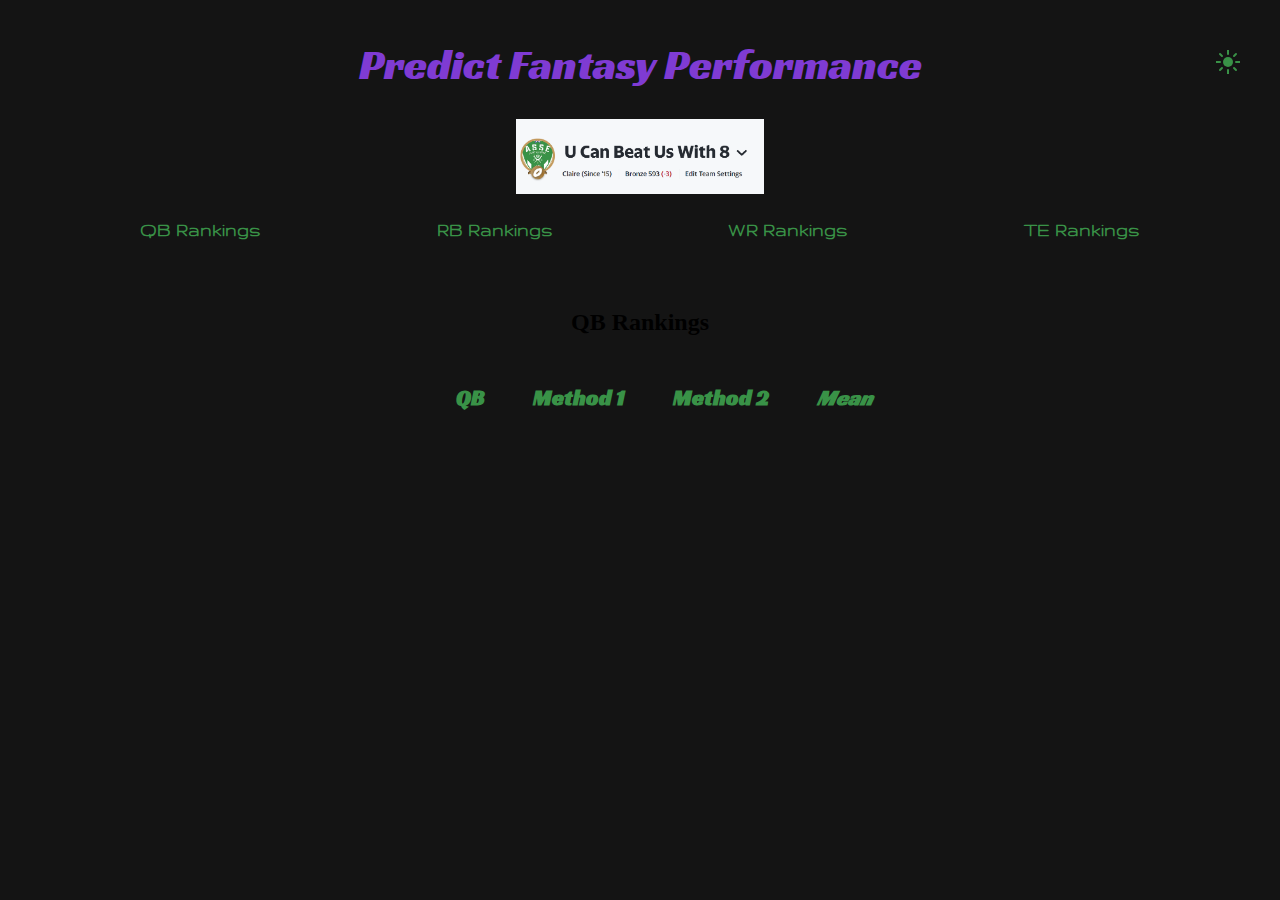
<file: frontEnd/qb_rankings.html>
<!DOCTYPE html>
<html lang="en">
    <head>
        <meta charset = "UTF-8">
        <meta name = "viewport" content = "width=device-width, initial-scale=1.0">
        <title>QB Rankings</title>
        <link rel="preconnect" href="https://fonts.googleapis.com">
        <link rel="preconnect" href="https://fonts.gstatic.com" crossorigin>
        <link href="https://fonts.googleapis.com/css2?family=Racing+Sans+One&display=swap" rel="stylesheet">
        <link rel="preconnect" href="https://fonts.googleapis.com">
        <link rel="preconnect" href="https://fonts.gstatic.com" crossorigin>
        <link href="https://fonts.googleapis.com/css2?family=Gruppo&display=swap" rel="stylesheet">
        
        <link rel="stylesheet" href="css/main-elements.css">
        <link rel="stylesheet" href="css/form-elements.css">
        <link rel="stylesheet" href="css/button-elements.css">
        <link rel="stylesheet" href="css/header-elements.css">
        <link rel="stylesheet" href="css/player-stats.css">
        <link rel="stylesheet" href="css/table-elements.css">

        <link rel="apple-touch-icon" sizes="180x180" href="/apple-touch-icon.png">
        <link rel="icon" type="image/png" sizes="32x32" href="/favicon-32x32.png">
        <link rel="icon" type="image/png" sizes="16x16" href="/favicon-16x16.png">
        <link rel="manifest" href="/site.webmanifest">
        
    </head>
    <body>
        <header>
            <div class="header-left"></div>
            <a href="/" style="text-decoration: none; color: inherit; cursor: pointer;">
                <h1 id="home-header">Predict Fantasy Performance</h1>
            </a>            
            <img src="u-can-beat-us-with-8.png" alt="U Can Beat Us With 8" height="75">
            <button id="theme-toggle" aria-label="Toggle theme">
                <svg id="light-theme-icon" width="24" height="24" viewBox="0 0 24 24">
                    <circle id="sun" cx="12" cy="12" r="5" fill="#399247"/>
                    <line x1="12" y1="0"  x2="12" y2="4"  stroke="#399247" stroke-width="2" stroke-linecap="round"/>
                    <line x1="12" y1="20" x2="12" y2="24" stroke="#399247" stroke-width="2" stroke-linecap="round"/>
                    <line x1="0"  y1="12" x2="4"  y2="12" stroke="#399247" stroke-width="2" stroke-linecap="round"/>
                    <line x1="20" y1="12" x2="24" y2="12" stroke="#399247" stroke-width="2" stroke-linecap="round"/>
                    <line x1="4"  y1="4"  x2="6"  y2="6"  stroke="#399247" stroke-width="2" stroke-linecap="round"/>
                    <line x1="18" y1="18" x2="20" y2="20" stroke="#399247" stroke-width="2" stroke-linecap="round"/>
                    <line x1="4"  y1="20" x2="6"  y2="18" stroke="#399247" stroke-width="2" stroke-linecap="round"/>
                    <line x1="18" y1="6"  x2="20" y2="4"  stroke="#399247" stroke-width="2" stroke-linecap="round"/>
                    <path id="moon" d="M 16 12 A 5 5 0 1 1 12 7 A 4 4 0 0 0 16 12 Z" fill="black" opacity="0"/>
                </svg>
            </button>
            <section class="rankings">
                <div id="qb_rankings">
                    <button onclick="window.location.href='qb_rankings.html'">
                        <strong>QB Rankings</strong>
                    </button>
                </div>
                <div id="rb_rankings">
                    <button onclick="window.location.href='rb_rankings.html'">
                        <strong>RB Rankings</strong>
                    </button>
                </div>
                <div id="wr_rankings">
                    <button><strong>WR Rankings</strong></button>
                </div>
                <div id="te_rankings">
                    <button><strong>TE Rankings</strong></button>
                </div>
            </section>
        </header>
        <h2>QB Rankings</h2>
        <table class="rankingsTable" id="qb-rankings-table">
            <thead>
                <tr>
                    <th></th>
                    <th class="players_list">QB</th>
                    <th>Method 1</th>
                    <th>Method 2</th>
                    <th class="mean_pts">Mean</th>
                </tr>
            </thead>
            <tbody></tbody>
        </table>
        <script>
            async function loadQBRankings() {
                const response = await fetch("http://127.0.0.1:8000/qb-rankings");
                console.log(response)
                const data = await response.json();

                const table_body = document.querySelector("#qb-rankings-table tbody");
                table_body.innerHTML = ""

                data.forEach((row, index) => {
                    console.log("Row data:", row);
                    const table_row = document.createElement("tr")
                    table_row.innerHTML = `
                        <td>${index+1}</td>
                        <td>${row.QB}</td>
                        <td>${row.M1_Points}</td>
                        <td>${row.M2_Points}</td>
                        <td>${row.Mean}</td>
                    `;
                    table_body.append(table_row)
                });
            }

            loadQBRankings();
        </script>
    </body>
</html>
</file>
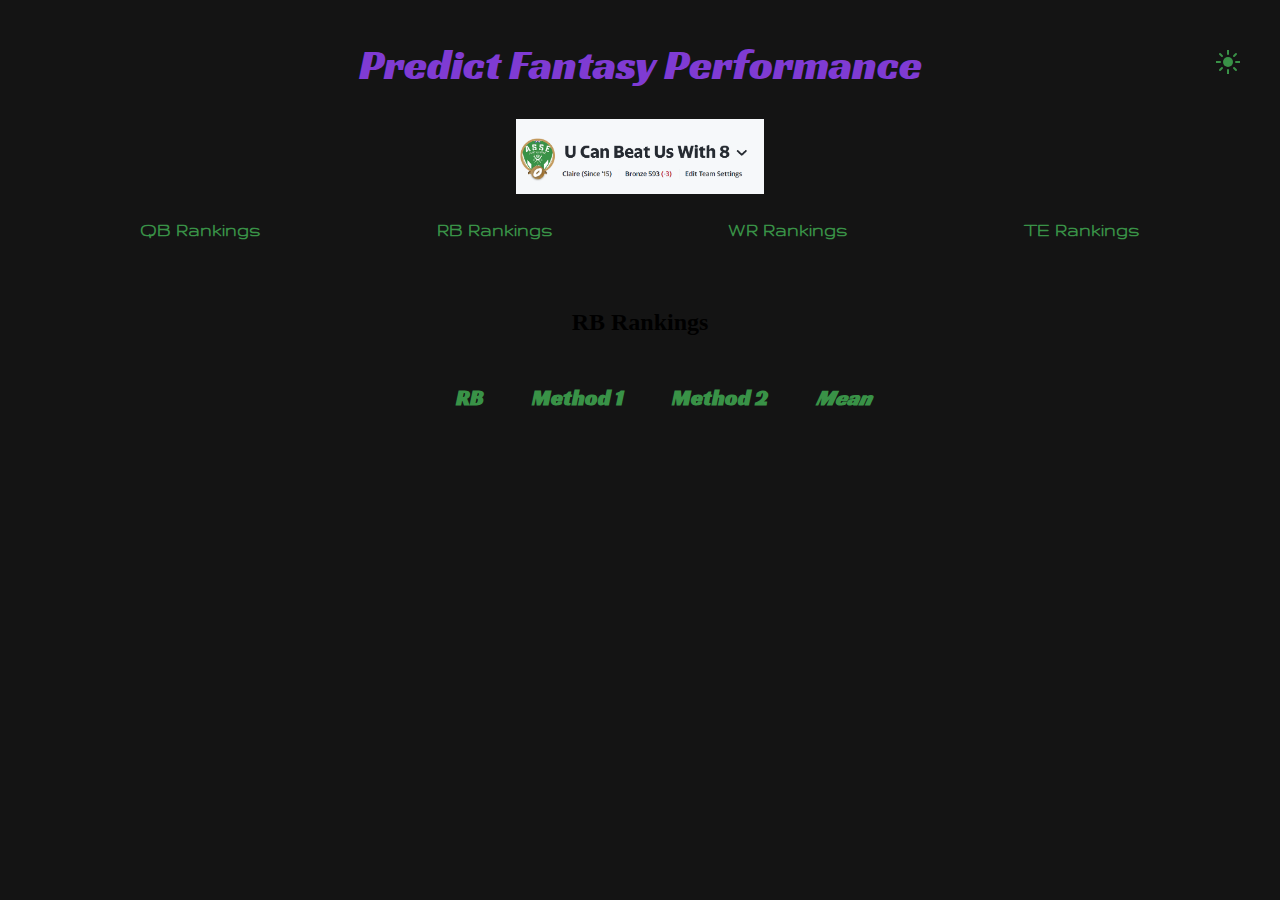
<file: frontEnd/rb_rankings.html>
<!DOCTYPE html>
<html lang="en">
    <head>
        <meta charset = "UTF-8">
        <meta name = "viewport" content = "width=device-width, initial-scale=1.0">
        <title>RB Rankings</title>
        <link rel="preconnect" href="https://fonts.googleapis.com">
        <link rel="preconnect" href="https://fonts.gstatic.com" crossorigin>
        <link href="https://fonts.googleapis.com/css2?family=Racing+Sans+One&display=swap" rel="stylesheet">
        <link rel="preconnect" href="https://fonts.googleapis.com">
        <link rel="preconnect" href="https://fonts.gstatic.com" crossorigin>
        <link href="https://fonts.googleapis.com/css2?family=Gruppo&display=swap" rel="stylesheet">
        
        <link rel="stylesheet" href="css/main-elements.css">
        <link rel="stylesheet" href="css/form-elements.css">
        <link rel="stylesheet" href="css/button-elements.css">
        <link rel="stylesheet" href="css/header-elements.css">
        <link rel="stylesheet" href="css/player-stats.css">
        <link rel="stylesheet" href="css/table-elements.css">

        <link rel="apple-touch-icon" sizes="180x180" href="/apple-touch-icon.png">
        <link rel="icon" type="image/png" sizes="32x32" href="/favicon-32x32.png">
        <link rel="icon" type="image/png" sizes="16x16" href="/favicon-16x16.png">
        <link rel="manifest" href="/site.webmanifest">
        
    </head>
    <body>
        <header>
            <div class="header-left"></div>
            <a href="/" style="text-decoration: none; color: inherit; cursor: pointer;">
                <h1 id="home-header">Predict Fantasy Performance</h1>
            </a>            
            <img src="u-can-beat-us-with-8.png" alt="U Can Beat Us With 8" height="75">
            <button id="theme-toggle" aria-label="Toggle theme">
                <svg id="light-theme-icon" width="24" height="24" viewBox="0 0 24 24">
                    <circle id="sun" cx="12" cy="12" r="5" fill="#399247"/>
                    <line x1="12" y1="0"  x2="12" y2="4"  stroke="#399247" stroke-width="2" stroke-linecap="round"/>
                    <line x1="12" y1="20" x2="12" y2="24" stroke="#399247" stroke-width="2" stroke-linecap="round"/>
                    <line x1="0"  y1="12" x2="4"  y2="12" stroke="#399247" stroke-width="2" stroke-linecap="round"/>
                    <line x1="20" y1="12" x2="24" y2="12" stroke="#399247" stroke-width="2" stroke-linecap="round"/>
                    <line x1="4"  y1="4"  x2="6"  y2="6"  stroke="#399247" stroke-width="2" stroke-linecap="round"/>
                    <line x1="18" y1="18" x2="20" y2="20" stroke="#399247" stroke-width="2" stroke-linecap="round"/>
                    <line x1="4"  y1="20" x2="6"  y2="18" stroke="#399247" stroke-width="2" stroke-linecap="round"/>
                    <line x1="18" y1="6"  x2="20" y2="4"  stroke="#399247" stroke-width="2" stroke-linecap="round"/>
                    <path id="moon" d="M 16 12 A 5 5 0 1 1 12 7 A 4 4 0 0 0 16 12 Z" fill="black" opacity="0"/>
                </svg>
            </button>
            <section class="rankings">
                <div id="qb_rankings">
                    <button onclick="window.location.href='qb_rankings.html'">
                        <strong>QB Rankings</strong>
                    </button>
                </div>
                <div id="rb_rankings">
                    <button onclick="window.location.href='rb_rankings.html'">
                        <strong>RB Rankings</strong>
                    </button>
                </div>
                <div id="wr_rankings">
                    <button onclick="window.location.href='wr_rankings.html'">
                        <strong>WR Rankings</strong>
                    </button>
                </div>
                <div id="te_rankings">
                    <button onclick="window.location.href='te_rankings.html'">
                        <strong>TE Rankings</strong>
                    </button>
                </div>
            </section>
        </header>
        <h2>RB Rankings</h2>
        <table class="rankingsTable" id="rb-rankings-table">
            <thead>
                <tr>
                    <th></th>
                    <th class="players_list">RB</th>
                    <th>Method 1</th>
                    <th>Method 2</th>
                    <th class="mean_pts">Mean</th>
                </tr>
            </thead>
            <tbody></tbody>
        </table>
        <script>
            async function loadRBRankings() {
                const response = await fetch("http://127.0.0.1:8000/rb-rankings");
                console.log(response)
                const data = await response.json();

                const table_body = document.querySelector("#rb-rankings-table tbody");
                table_body.innerHTML = ""

                data.forEach((row, index) => {
                    console.log("Row data:", row);
                    const table_row = document.createElement("tr");
                    table_row.innerHTML = `
                        <td>${index + 1}</td>
                        <td>${row.RB}</td>
                        <td>${row.M1_Points}</td>
                        <td>${row.M2_Points}</td>
                        <td>${row.Mean}</td>
                    `;
                    table_body.append(table_row);
                });
            }

            loadRBRankings();
        </script>
    </body>
</html>
</file>
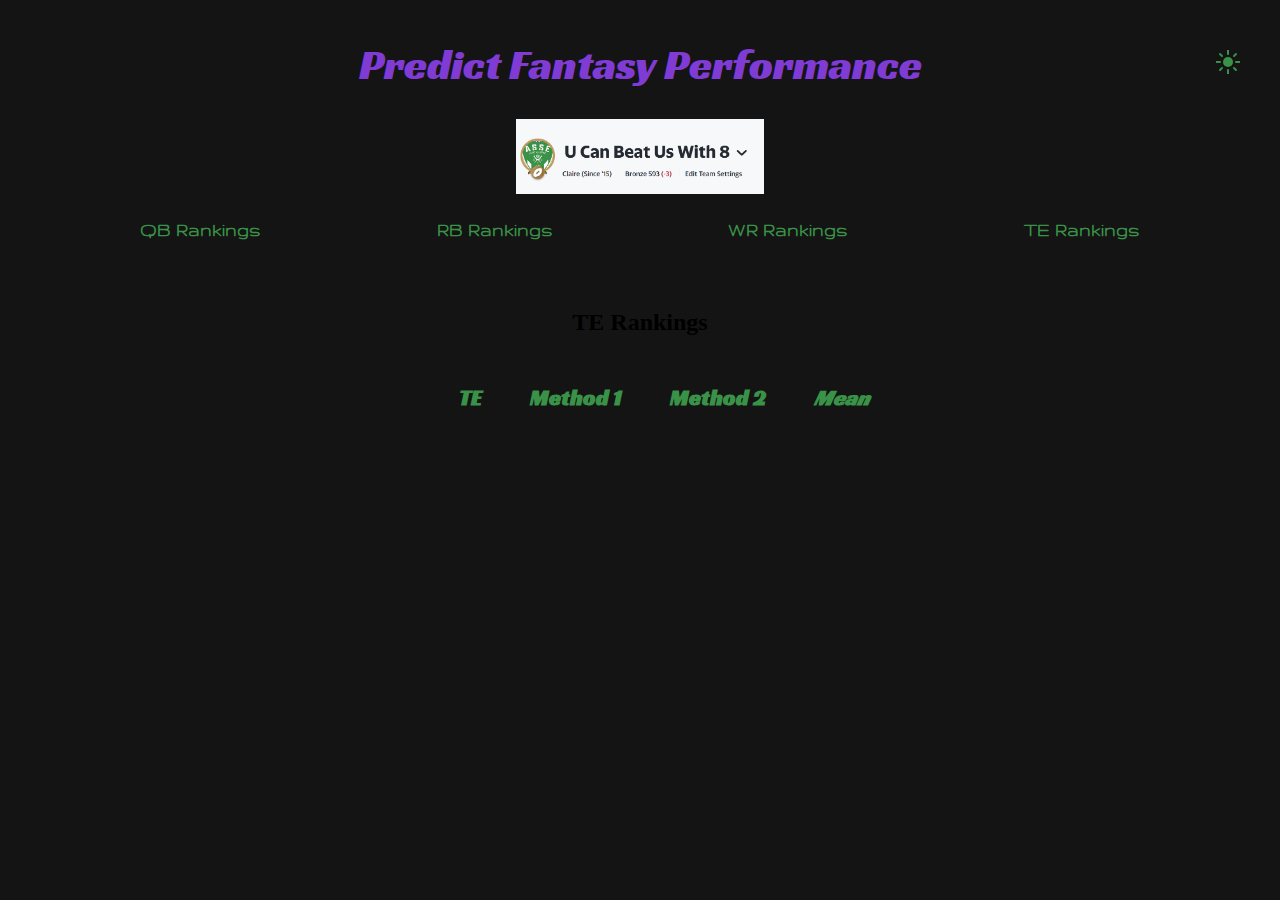
<file: frontEnd/te_rankings.html>
<!DOCTYPE html>
<html lang="en">
    <head>
        <meta charset = "UTF-8">
        <meta name = "viewport" content = "width=device-width, initial-scale=1.0">
        <title>TE Rankings</title>
        <link rel="preconnect" href="https://fonts.googleapis.com">
        <link rel="preconnect" href="https://fonts.gstatic.com" crossorigin>
        <link href="https://fonts.googleapis.com/css2?family=Racing+Sans+One&display=swap" rel="stylesheet">
        <link rel="preconnect" href="https://fonts.googleapis.com">
        <link rel="preconnect" href="https://fonts.gstatic.com" crossorigin>
        <link href="https://fonts.googleapis.com/css2?family=Gruppo&display=swap" rel="stylesheet">
        
        <link rel="stylesheet" href="css/main-elements.css">
        <link rel="stylesheet" href="css/form-elements.css">
        <link rel="stylesheet" href="css/button-elements.css">
        <link rel="stylesheet" href="css/header-elements.css">
        <link rel="stylesheet" href="css/player-stats.css">
        <link rel="stylesheet" href="css/table-elements.css">

        <link rel="apple-touch-icon" sizes="180x180" href="/apple-touch-icon.png">
        <link rel="icon" type="image/png" sizes="32x32" href="/favicon-32x32.png">
        <link rel="icon" type="image/png" sizes="16x16" href="/favicon-16x16.png">
        <link rel="manifest" href="/site.webmanifest">
        
    </head>
    <body>
        <header>
            <div class="header-left"></div>
            <a href="/" style="text-decoration: none; color: inherit; cursor: pointer;">
                <h1 id="home-header">Predict Fantasy Performance</h1>
            </a>            
            <img src="u-can-beat-us-with-8.png" alt="U Can Beat Us With 8" height="75">
            <button id="theme-toggle" aria-label="Toggle theme">
                <svg id="light-theme-icon" width="24" height="24" viewBox="0 0 24 24">
                    <circle id="sun" cx="12" cy="12" r="5" fill="#399247"/>
                    <line x1="12" y1="0"  x2="12" y2="4"  stroke="#399247" stroke-width="2" stroke-linecap="round"/>
                    <line x1="12" y1="20" x2="12" y2="24" stroke="#399247" stroke-width="2" stroke-linecap="round"/>
                    <line x1="0"  y1="12" x2="4"  y2="12" stroke="#399247" stroke-width="2" stroke-linecap="round"/>
                    <line x1="20" y1="12" x2="24" y2="12" stroke="#399247" stroke-width="2" stroke-linecap="round"/>
                    <line x1="4"  y1="4"  x2="6"  y2="6"  stroke="#399247" stroke-width="2" stroke-linecap="round"/>
                    <line x1="18" y1="18" x2="20" y2="20" stroke="#399247" stroke-width="2" stroke-linecap="round"/>
                    <line x1="4"  y1="20" x2="6"  y2="18" stroke="#399247" stroke-width="2" stroke-linecap="round"/>
                    <line x1="18" y1="6"  x2="20" y2="4"  stroke="#399247" stroke-width="2" stroke-linecap="round"/>
                    <path id="moon" d="M 16 12 A 5 5 0 1 1 12 7 A 4 4 0 0 0 16 12 Z" fill="black" opacity="0"/>
                </svg>
            </button>
            <section class="rankings">
                <div id="qb_rankings">
                    <button onclick="window.location.href='te_rankings.html'">
                        <strong>QB Rankings</strong>
                    </button>
                </div>
                <div id="te_rankings">
                    <button onclick="window.location.href='te_rankings.html'">
                        <strong>RB Rankings</strong>
                    </button>
                </div>
                <div id="wr_rankings">
                    <button onclick="window.location.href='wr_rankings.html'">
                        <strong>WR Rankings</strong>
                    </button>
                </div>
                <div id="te_rankings">
                    <button onclick="window.location.href='te_rankings.html'">
                        <strong>TE Rankings</strong>
                    </button>
                </div>
            </section>
        </header>
        <h2>TE Rankings</h2>
        <table class="rankingsTable" id="te-rankings-table">
            <thead>
                <tr>
                    <th></th>
                    <th class="players_list">TE</th>
                    <th>Method 1</th>
                    <th>Method 2</th>
                    <th class="mean_pts">Mean</th>
                </tr>
            </thead>
            <tbody></tbody>
        </table>
        <script>
            async function loadTERankings() {
                const response = await fetch("http://127.0.0.1:8000/te-rankings");
                console.log(response)
                const data = await response.json();

                const table_body = document.querySelector("#te-rankings-table tbody");
                table_body.innerHTML = ""

                data.forEach((row, index) => {
                    console.log("Row data:", row);
                    const table_row = document.createElement("tr")
                    table_row.innerHTML = `
                        <td>${index+1}</td>
                        <td>${row.TE}</td>
                        <td>${row.M1_Points}</td>
                        <td>${row.M2_Points}</td>
                        <td>${row.Mean}</td>
                    `;
                    table_body.append(table_row)
                });
            }

            loadTERankings();
        </script>
    </body>
</html>
</file>
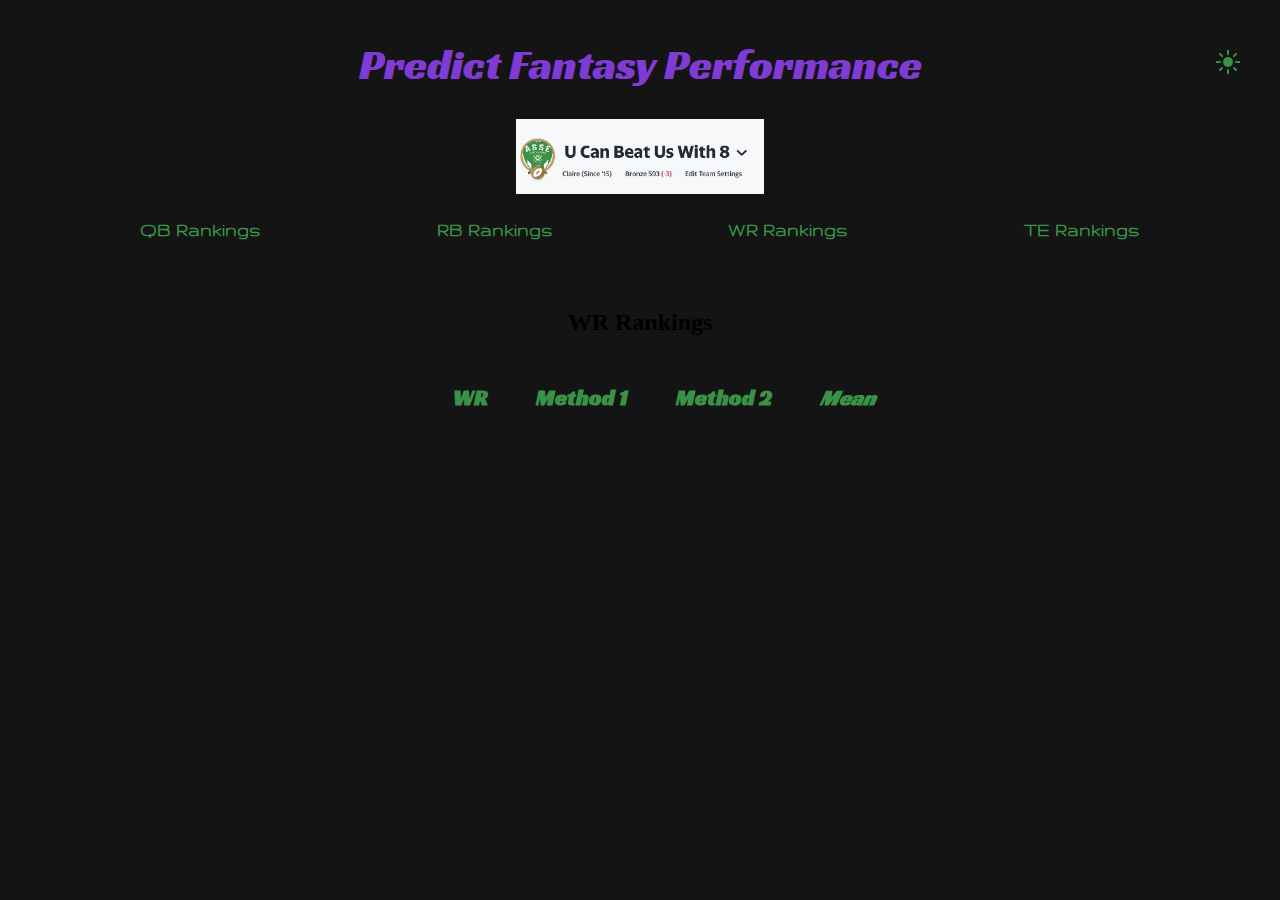
<file: frontEnd/wr_rankings.html>
<!DOCTYPE html>
<html lang="en">
    <head>
        <meta charset = "UTF-8">
        <meta name = "viewport" content = "width=device-width, initial-scale=1.0">
        <title>WR Rankings</title>
        <link rel="preconnect" href="https://fonts.googleapis.com">
        <link rel="preconnect" href="https://fonts.gstatic.com" crossorigin>
        <link href="https://fonts.googleapis.com/css2?family=Racing+Sans+One&display=swap" rel="stylesheet">
        <link rel="preconnect" href="https://fonts.googleapis.com">
        <link rel="preconnect" href="https://fonts.gstatic.com" crossorigin>
        <link href="https://fonts.googleapis.com/css2?family=Gruppo&display=swap" rel="stylesheet">
        
        <link rel="stylesheet" href="css/main-elements.css">
        <link rel="stylesheet" href="css/form-elements.css">
        <link rel="stylesheet" href="css/button-elements.css">
        <link rel="stylesheet" href="css/header-elements.css">
        <link rel="stylesheet" href="css/player-stats.css">
        <link rel="stylesheet" href="css/table-elements.css">

        <link rel="apple-touch-icon" sizes="180x180" href="/apple-touch-icon.png">
        <link rel="icon" type="image/png" sizes="32x32" href="/favicon-32x32.png">
        <link rel="icon" type="image/png" sizes="16x16" href="/favicon-16x16.png">
        <link rel="manifest" href="/site.webmanifest">
        
    </head>
    <body>
        <header>
            <div class="header-left"></div>
            <a href="/" style="text-decoration: none; color: inherit; cursor: pointer;">
                <h1 id="home-header">Predict Fantasy Performance</h1>
            </a>            
            <img src="u-can-beat-us-with-8.png" alt="U Can Beat Us With 8" height="75">
            <button id="theme-toggle" aria-label="Toggle theme">
                <svg id="light-theme-icon" width="24" height="24" viewBox="0 0 24 24">
                    <circle id="sun" cx="12" cy="12" r="5" fill="#399247"/>
                    <line x1="12" y1="0"  x2="12" y2="4"  stroke="#399247" stroke-width="2" stroke-linecap="round"/>
                    <line x1="12" y1="20" x2="12" y2="24" stroke="#399247" stroke-width="2" stroke-linecap="round"/>
                    <line x1="0"  y1="12" x2="4"  y2="12" stroke="#399247" stroke-width="2" stroke-linecap="round"/>
                    <line x1="20" y1="12" x2="24" y2="12" stroke="#399247" stroke-width="2" stroke-linecap="round"/>
                    <line x1="4"  y1="4"  x2="6"  y2="6"  stroke="#399247" stroke-width="2" stroke-linecap="round"/>
                    <line x1="18" y1="18" x2="20" y2="20" stroke="#399247" stroke-width="2" stroke-linecap="round"/>
                    <line x1="4"  y1="20" x2="6"  y2="18" stroke="#399247" stroke-width="2" stroke-linecap="round"/>
                    <line x1="18" y1="6"  x2="20" y2="4"  stroke="#399247" stroke-width="2" stroke-linecap="round"/>
                    <path id="moon" d="M 16 12 A 5 5 0 1 1 12 7 A 4 4 0 0 0 16 12 Z" fill="black" opacity="0"/>
                </svg>
            </button>
            <section class="rankings">
                <div id="qb_rankings">
                    <button onclick="window.location.href='qb_rankings.html'">
                        <strong>QB Rankings</strong>
                    </button>
                </div>
                <div id="rb_rankings">
                    <button onclick="window.location.href='rb_rankings.html'">
                        <strong>RB Rankings</strong>
                    </button>
                </div>
                <div id="wr_rankings">
                    <button onclick="window.location.href='wr_rankings.html'">
                        <strong>WR Rankings</strong>
                    </button>
                </div>
                <div id="te_rankings">
                    <button onclick="window.location.href='te_rankings.html'">
                        <strong>TE Rankings</strong>
                    </button>
                </div>
            </section>
        </header>
        <h2>WR Rankings</h2>
        <table class="rankingsTable" id="wr-rankings-table">
            <thead>
                <tr>
                    <th></th>
                    <th class="players_list">WR</th>
                    <th>Method 1</th>
                    <th>Method 2</th>
                    <th class="mean_pts">Mean</th>
                </tr>
            </thead>
            <tbody></tbody>
        </table>
        <script>
            async function loadWRRankings() {
                const response = await fetch("http://127.0.0.1:8000/wr-rankings");
                console.log(response)
                const data = await response.json();

                const table_body = document.querySelector("#wr-rankings-table tbody");
                table_body.innerHTML = ""

                data.forEach((row, index) => {
                    console.log("Row data:", row);
                    const table_row = document.createElement("tr")
                    table_row.innerHTML = `
                        <td>${index+1}</td>
                        <td>${row.WR}</td>
                        <td>${row.M1_Points}</td>
                        <td>${row.M2_Points}</td>
                        <td>${row.Mean}</td>
                    `;
                    table_body.append(table_row)
                });
            }

            loadWRRankings();
        </script>
    </body>
</html>
</file>
<file: frontEnd/css/main-elements.css>
p {
    font-family: 'Gruppo', sans-serif; 
    font-size: 22px;
    font-weight: 400; 
    font-style: bold; 
    color: #bb86fc;
}

body {
    background-color: #141414;
    display: flex;
    flex-direction: column; /* stack items vertically */
    height: 100vh;           /* take up full viewport height */
    margin: 0;
    align-items: center;   
    gap: 20px;   
}

body.light-mode {
    background-color: #dcc2fc; 
    color: #141414;
}

main {
    margin-top: 80px; /* adjust this to match your header height */
    display: flex;
    flex-direction: column;
    align-items: center;
    gap: 20px; /* space between the divs */
}
</file>
<file: frontEnd/css/form-elements.css>
#predictForUser input {
    text-align: center;
    width: 240px;
    background-color: #282828;
    color: #bb86fc;
}

::placeholder {
    text-align: center;
    color: #9881b3;
}

input:placeholder-shown {
    text-align: center;
    color: #9881b3;
}

#introduction, #predictForUser {
    max-width: 600px;
    text-align: center;
  }
</file>
<file: frontEnd/css/button-elements.css>
button {
    background-color: #399247;
    border: #30773b;
    color: #282828;
    padding: 20px 20px;
    font-family: 'Gruppo', sans-serif;
    font-size: 20px;
    font-weight: bold;
    margin-top: 20px;
    margin-bottom: 20px;
    cursor: pointer;
    height: 24px;
    display: flex;
    align-items: center;
    justify-content: center;
}

.rankings button {
    background: transparent;
    color: #399247;
    font-family: 'Gruppo', sans-serif;
    font-size: 20px;
    font-weight: bold;
    height: 20px;
    align-items: center;
    border: none;
    padding: 0;
    cursor: pointer;
}

#theme-toggle {
    position: absolute;
    top: 30px;
    right: 30px;
    background: none;
    border: none;
    cursor: pointer;
    padding: 10px;
}
</file>
<file: frontEnd/css/header-elements.css>
header {
    display: flex;
    flex-direction: column;
    align-items: center;
    width: 100%;
    padding: 10px 0;
}

header h1 {
    font-family: 'Racing Sans One', sans-serif; 
    font-size:  42px;
    font-weight: 400;
    font-style: normal;
    color: #7f3bd3;
    text-align: center;
}

.rankings {
    display: flex;
    justify-content: space-between;
    width: 80%;
    max-width: 1000px;
    margin-top: 5px;
}
</file>
<file: frontEnd/css/player-stats.css>
.player-header {
    display: flex;
    align-items: center;
    gap: 10px;
    margin-top: 20px;
    justify-content: center;
}

.player-name {
    font-size: 24px; 
    font-weight: bold;
    margin: 0;
    color: #399247;
    font-family: 'Racing Sans One', sans-serif;
}

.player-position {
    font-size: 18px;
    margin: 0;
    color: #6dd58c; 
    font-family: 'Gruppo', sans-serif;
}

.player-predictions {
    display: flex;
    align-items: center;
    width: auto;
    justify-content: center;
    gap: 2rem;
}

.player-predictions h3 {
    font-family: 'Racing Sans One', sans-serif;
    font-size: 18px;
    color: #399247;
}
</file>
<file: frontEnd/css/table-elements.css>
.rankingsTable thead {
    font-size: 22px; 
    margin: 0;
    color: #399247;
    font-family: 'Racing Sans One', sans-serif;
}

.rankingsTable {
    border-collapse: collapse;
    font-weight: normal;
    color: #5fc26e;
}

.rankingsTable thead {
    font-size: 22px;
    margin: 0;
    color: #399247;
    font-family: 'Racing Sans One', sans-serif;
}

.rankingsTable th,
.rankingsTable td {
    text-align: left;
    padding: 0.5rem 1.5rem;
}

.rankingsTable tbody {
    font-family: 'Gruppo', sans-serif;
    font-size: 18px;
    font-weight: normal;
    color: #5fc26e;
}

.rankingsTable .players_list {
    font-weight: bold;
    color: #399247;
}

.rankingsTable .mean_pts {
    font-size: 22px;
    font-style: italic;
    color: #399247;
}
</file>
